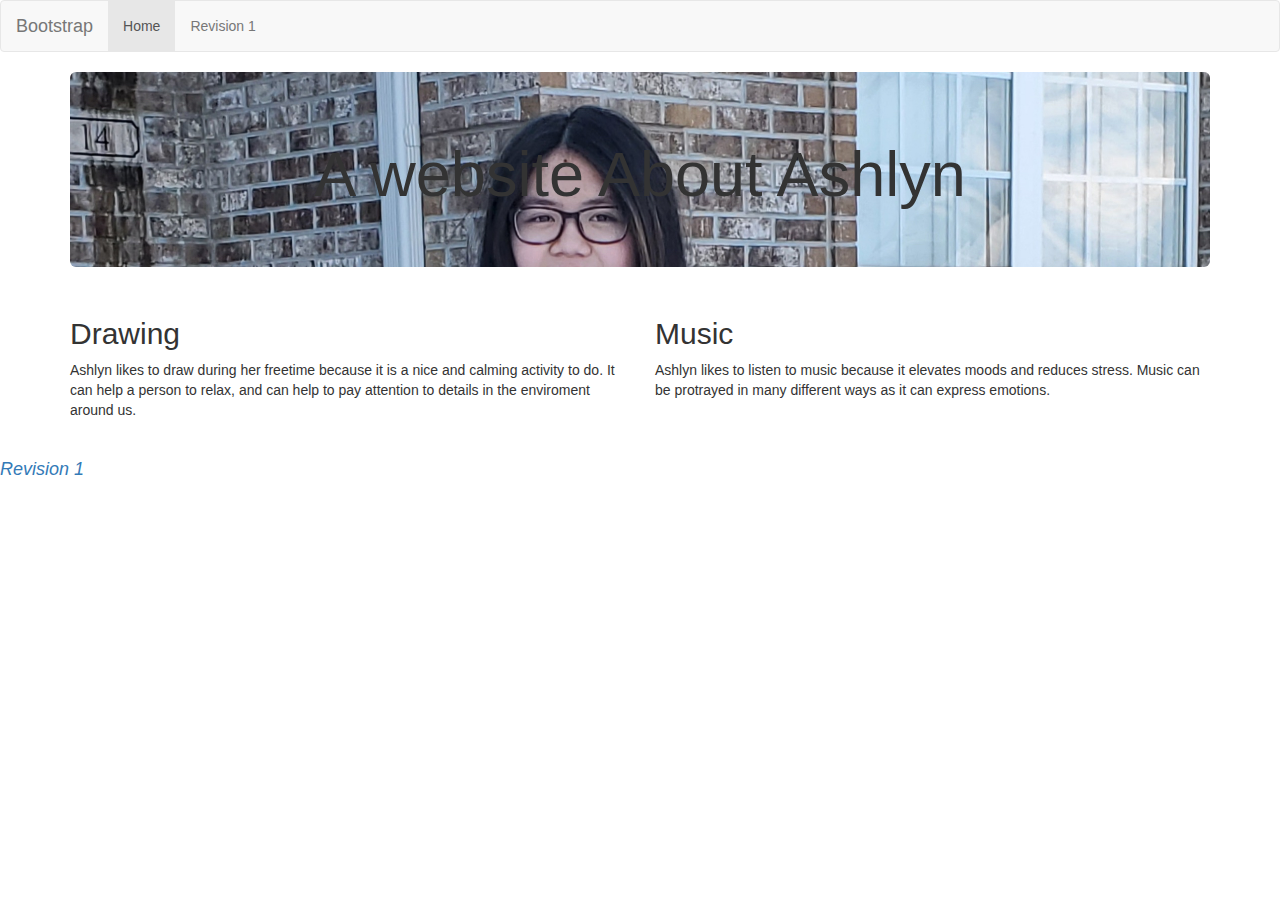
<file: index.html>
<!doctype html>
<html lang="en">
  <head>
    <meta charset="utf-8">
    <meta http-equiv="X-UA-Compatible" content="IE=edge">
    <meta name="viewport" content="width=device-width, initial-scale=1">
    <!-- The above 3 meta tags *must* come first in the head; any other head content must come *after* these tags -->
    <title>Bootstrap</title>

    <!-- Bootstrap -->
    <link rel="stylesheet" href="https://cdn.jsdelivr.net/npm/bootstrap@3.4.1/dist/css/bootstrap.min.css" integrity="sha384-HSMxcRTRxnN+Bdg0JdbxYKrThecOKuH5zCYotlSAcp1+c8xmyTe9GYg1l9a69psu" crossorigin="anonymous">
    <link rel="stylesheet" type="text/css" href="style.css">
    <!-- HTML5 shim and Respond.js for IE8 support of HTML5 elements and media queries -->
    <!-- WARNING: Respond.js doesn't work if you view the page via file:// -->
    <!--[if lt IE 9]>
      <script src="https://cdn.jsdelivr.net/npm/html5shiv@3.7.3/dist/html5shiv.min.js"></script>
      <script src="https://cdn.jsdelivr.net/npm/respond.js@1.4.2/dest/respond.min.js"></script>
    <![endif]-->
  </head>
  <body>
    <nav class="navbar navbar-default">
      <div class="navbar-header">
      <button type="button" class="navbar-toggle" data-toggle="collapse" data-target="#navLinks">
          <span class="icon-bar"></span>
          <span class="icon-bar"></span>
          <span class="icon-bar"></span> 
      </button>
          <a class="navbar-brand" href="#">Bootstrap</a>
      </div>
      <ul class="nav navbar-nav" id="navLinks">
          <li class="active"><a href="index.html">Home</a></li>
          <li><a href="revision1.html">Revision 1</a></li>
      </ul>
  </nav>
    <div class="container">
        <div class="jumbotron">
            <h1>A website About Ashlyn</h1>
        </div>
        <div class="row">
            <div class="col-sm-6">
                <h2>Drawing</h2>
                <p>Ashlyn likes to draw during her freetime because it is a nice and calming activity to do. It can help a person to relax, and can help to pay attention to details in the enviroment around us.</p>
            </div>
            <div class="col-sm-6">
                <h2>Music</h2>
                <p>Ashlyn likes to listen to music because it elevates moods and reduces stress. Music can be protrayed in many different ways as it can express emotions.</p>
            </div>
        </div>
    </div>
    <!-- jQuery (necessary for Bootstrap's JavaScript plugins) -->
    <script src="https://code.jquery.com/jquery-1.12.4.min.js" integrity="sha384-nvAa0+6Qg9clwYCGGPpDQLVpLNn0fRaROjHqs13t4Ggj3Ez50XnGQqc/r8MhnRDZ" crossorigin="anonymous"></script>
    <!-- Include all compiled plugins (below), or include individual files as needed -->
    <script src="https://cdn.jsdelivr.net/npm/bootstrap@3.4.1/dist/js/bootstrap.min.js" integrity="sha384-aJ21OjlMXNL5UyIl/XNwTMqvzeRMZH2w8c5cRVpzpU8Y5bApTppSuUkhZXN0VxHd" crossorigin="anonymous"></script>
  <br>
  <a href="revision1.html"><h4><i>Revision 1</i></h4></a>
</body>
</html>
</file>
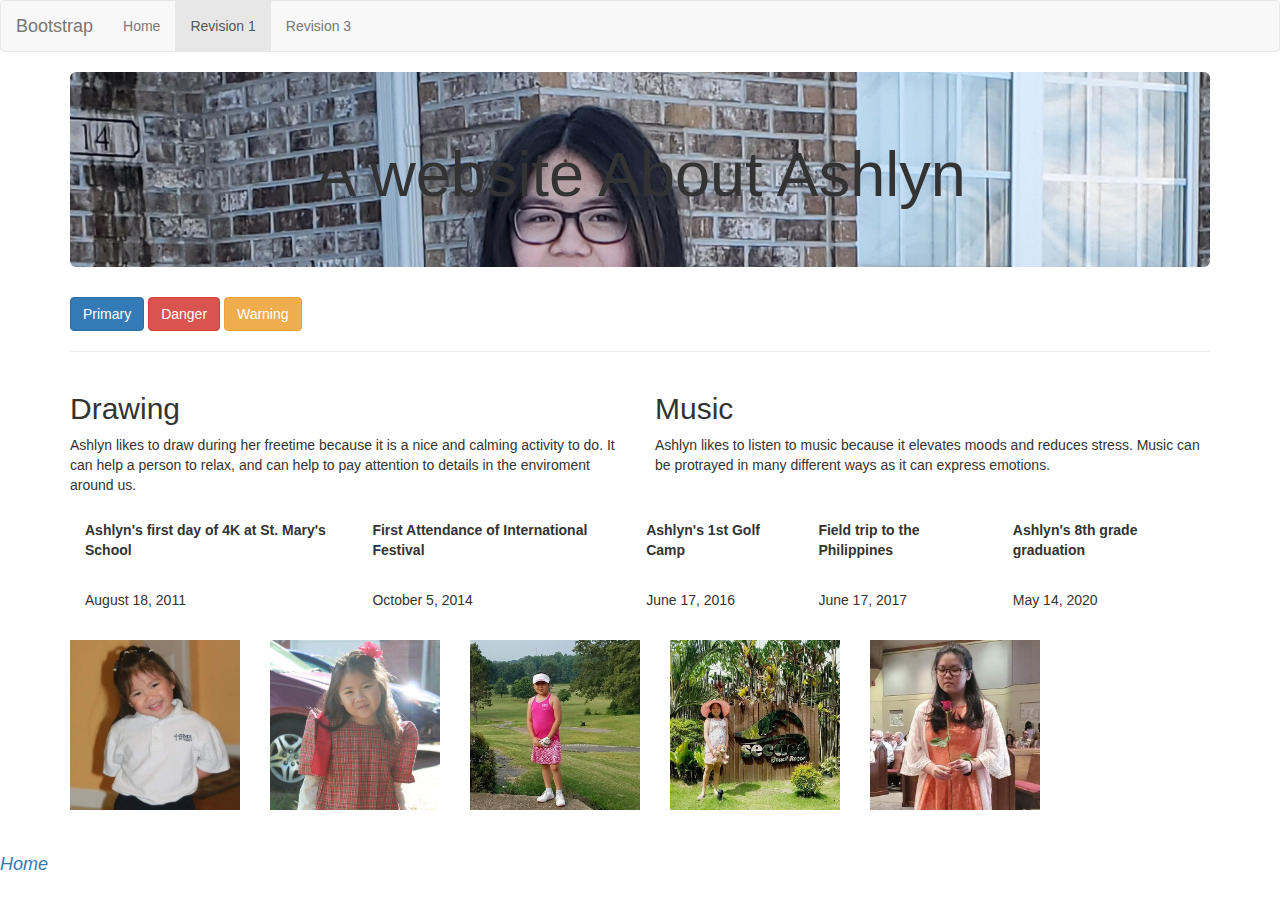
<file: revision1.html>
<!doctype html>
<html lang="en">
  <head>
    <meta charset="utf-8">
    <meta http-equiv="X-UA-Compatible" content="IE=edge">
    <meta name="viewport" content="width=device-width, initial-scale=1">
    <!-- The above 3 meta tags *must* come first in the head; any other head content must come *after* these tags -->
    <title>Bootstrap</title>

    <!-- Bootstrap -->
    <link rel="stylesheet" href="https://cdn.jsdelivr.net/npm/bootstrap@3.4.1/dist/css/bootstrap.min.css" integrity="sha384-HSMxcRTRxnN+Bdg0JdbxYKrThecOKuH5zCYotlSAcp1+c8xmyTe9GYg1l9a69psu" crossorigin="anonymous">
    <link rel="stylesheet" type="text/css" href="style.css">
    <!-- HTML5 shim and Respond.js for IE8 support of HTML5 elements and media queries -->
    <!-- WARNING: Respond.js doesn't work if you view the page via file:// -->
    <!--[if lt IE 9]>
      <script src="https://cdn.jsdelivr.net/npm/html5shiv@3.7.3/dist/html5shiv.min.js"></script>
      <script src="https://cdn.jsdelivr.net/npm/respond.js@1.4.2/dest/respond.min.js"></script>
    <![endif]-->
  </head>
  <body>
    <nav class="navbar navbar-default">
      <div class="navbar-header">
      <button type="button" class="navbar-toggle" data-toggle="collapse" data-target="#navLinks">
          <span class="icon-bar"></span>
          <span class="icon-bar"></span>
          <span class="icon-bar"></span> 
      </button>
          <a class="navbar-brand" href="#">Bootstrap</a>
      </div>
      <ul class="nav navbar-nav" id="navLinks">
          <li><a href="index.html">Home</a></li>
          <li class="active"><a href="revision1.html">Revision 1</a></li>
          <li><a href="revision3.html">Revision 3</a>
      </ul>
  </nav>

    <div class="container">
        <div class="jumbotron">
            <h1>A website About Ashlyn</h1>
        </div>
        <button type="button" class="btn btn-primary">
          Primary
        </button>
        <button type="button" class="btn btn-danger">
          Danger
        </button>
        <button type="button" class="btn btn-warning">
          Warning
        </button>
        <hr>
        

        <div class="row">
            <div class="col-sm-6">
                <h2>Drawing</h2>
                <p>Ashlyn likes to draw during her freetime because it is a nice and calming activity to do. It can help a person to relax, and can help to pay attention to details in the enviroment around us.</p>
            </div>
            <div class="col-sm-6">
                <h2>Music</h2>
                <p>Ashlyn likes to listen to music because it elevates moods and reduces stress. Music can be protrayed in many different ways as it can express emotions.</p>
            </div>
        </div>
        <table>
          <thead>
            <tr>
              <th>Ashlyn's first day of 4K at St. Mary's School</th>
              <th>First Attendance of International Festival</th>
              <th>Ashlyn's 1st Golf Camp</th>
              <th>Field trip to the Philippines</th>
              <th>Ashlyn's 8th grade graduation</th>
            </tr>
          </thead>
          <tbody>
            <tr>
              <td>August 18, 2011</td>
              <td>October 5, 2014</td>
              <td>June 17, 2016</td>
              <td>June 17, 2017</td>
              <td>May 14, 2020</td>
            </tr>
          </tbody>
        </table>

        <div class="row">
          <div class="col-2">
            <img src="timeline-one.jpeg">
          </div>
          <div class="col-2">
            <img src="timeline-two.jpeg">
          </div>
          <div class="col-2">
            <img src="timeline-three.jpeg">
          </div>
          <div class="col-2">
            <img src="timeline-four.jpeg">
          </div>
          <div class="col-2">
            <img src="timeline-five.jpeg">
          </div>
        </div>
    </div>
    <!-- jQuery (necessary for Bootstrap's JavaScript plugins) -->
    <script src="https://code.jquery.com/jquery-1.12.4.min.js" integrity="sha384-nvAa0+6Qg9clwYCGGPpDQLVpLNn0fRaROjHqs13t4Ggj3Ez50XnGQqc/r8MhnRDZ" crossorigin="anonymous"></script>
    <!-- Include all compiled plugins (below), or include individual files as needed -->
    <script src="https://cdn.jsdelivr.net/npm/bootstrap@3.4.1/dist/js/bootstrap.min.js" integrity="sha384-aJ21OjlMXNL5UyIl/XNwTMqvzeRMZH2w8c5cRVpzpU8Y5bApTppSuUkhZXN0VxHd" crossorigin="anonymous"></script>
  <br>
  <a href="index.html"><h4><i>Home</i></h4></a>
</body>
</html>
</file>
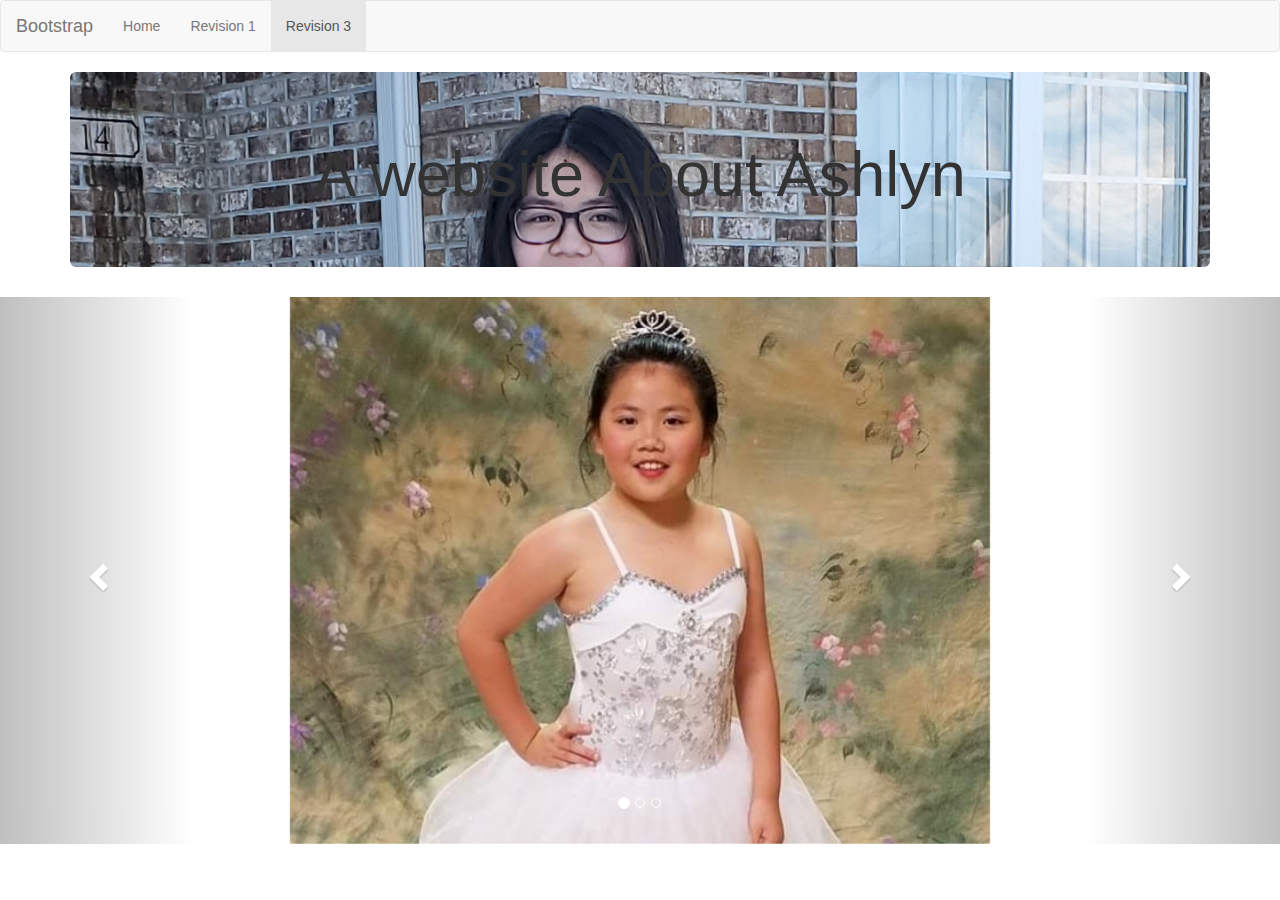
<file: revision3.html>
<!doctype html>
<html lang="en">
  <head>
    <meta charset="utf-8">
    <meta http-equiv="X-UA-Compatible" content="IE=edge">
    <meta name="viewport" content="width=device-width, initial-scale=1">
    <!-- The above 3 meta tags *must* come first in the head; any other head content must come *after* these tags -->
    <title>Bootstrap</title>

    <!-- Bootstrap -->
    <link rel="stylesheet" href="https://cdn.jsdelivr.net/npm/bootstrap@3.4.1/dist/css/bootstrap.min.css" integrity="sha384-HSMxcRTRxnN+Bdg0JdbxYKrThecOKuH5zCYotlSAcp1+c8xmyTe9GYg1l9a69psu" crossorigin="anonymous">
    <link rel="stylesheet" type="text/css" href="style.css">
    <!-- HTML5 shim and Respond.js for IE8 support of HTML5 elements and media queries -->
    <!-- WARNING: Respond.js doesn't work if you view the page via file:// -->
    <!--[if lt IE 9]>
      <script src="https://cdn.jsdelivr.net/npm/html5shiv@3.7.3/dist/html5shiv.min.js"></script>
      <script src="https://cdn.jsdelivr.net/npm/respond.js@1.4.2/dest/respond.min.js"></script>
    <![endif]-->
  </head>
  <body>
    <nav class="navbar navbar-default">
      <div class="navbar-header">
      <button type="button" class="navbar-toggle" data-toggle="collapse" data-target="#navLinks">
          <span class="icon-bar"></span>
          <span class="icon-bar"></span>
          <span class="icon-bar"></span> 
      </button>
          <a class="navbar-brand" href="#">Bootstrap</a>
      </div>
      <ul class="nav navbar-nav" id="navLinks">
          <li><a href="index.html">Home</a></li>
          <li><a href="revision1.html">Revision 1</a></li>
          <li class="active"><a href="revision3.html">Revision 3</a></li>
        </ul>
  </nav>

    <div class="container">
        <div class="jumbotron">
            <h1>A website About Ashlyn</h1>
        </div>
    </div>

    <div id="myCarousel" class="carousel slide" data-ride="carousel">
        <!-- Indicators -->
        <ol class="carousel-indicators">
          <li data-target="#myCarousel" data-slide-to="0" class="active"></li>
          <li data-target="#myCarousel" data-slide-to="1"></li>
          <li data-target="#myCarousel" data-slide-to="2"></li>
        </ol>
      
        <!-- Wrapper for slides -->
        <div class="carousel-inner">
          <div class="item active">
            <img src="carousel-one.jpeg">
          </div>
      
          <div class="item">
            <img src="carousel-two.jpeg">
          </div>
      
          <div class="item">
            <img src="carousel-three.jpeg">
          </div>
        </div>

        <a class="left carousel-control" href="#myCarousel" data-slide="prev">
          <span class="glyphicon glyphicon-chevron-left"></span>
          <span class="sr-only">Previous</span>
        </a>
        <a class="right carousel-control" href="#myCarousel" data-slide="next">
          <span class="glyphicon glyphicon-chevron-right"></span>
          <span class="sr-only">Next</span>
        </a>
      </div>
    <!-- jQuery (necessary for Bootstrap's JavaScript plugins) -->
    <script src="https://code.jquery.com/jquery-1.12.4.min.js" integrity="sha384-nvAa0+6Qg9clwYCGGPpDQLVpLNn0fRaROjHqs13t4Ggj3Ez50XnGQqc/r8MhnRDZ" crossorigin="anonymous"></script>
    <!-- Include all compiled plugins (below), or include individual files as needed -->
    <script src="https://cdn.jsdelivr.net/npm/bootstrap@3.4.1/dist/js/bootstrap.min.js" integrity="sha384-aJ21OjlMXNL5UyIl/XNwTMqvzeRMZH2w8c5cRVpzpU8Y5bApTppSuUkhZXN0VxHd" crossorigin="anonymous"></script>
</body>
</html>
</file>
<file: style.css>
.jumbotron{
    background-image:url(me-header.jpg);
    background-repeat: no-repeat;
    text-align: center;
    background-size:cover;
}
th, td{
    padding: 15px;
}
.col-2 >img{
    height:200px;
    width:200px;
    margin-right: auto;
    margin-left: auto;
    float: left;
    padding: 15px;
}
.item img {
    height: 200px;
    width: 700px;
    object-fit: cover;
    margin: auto;
}
</file>
